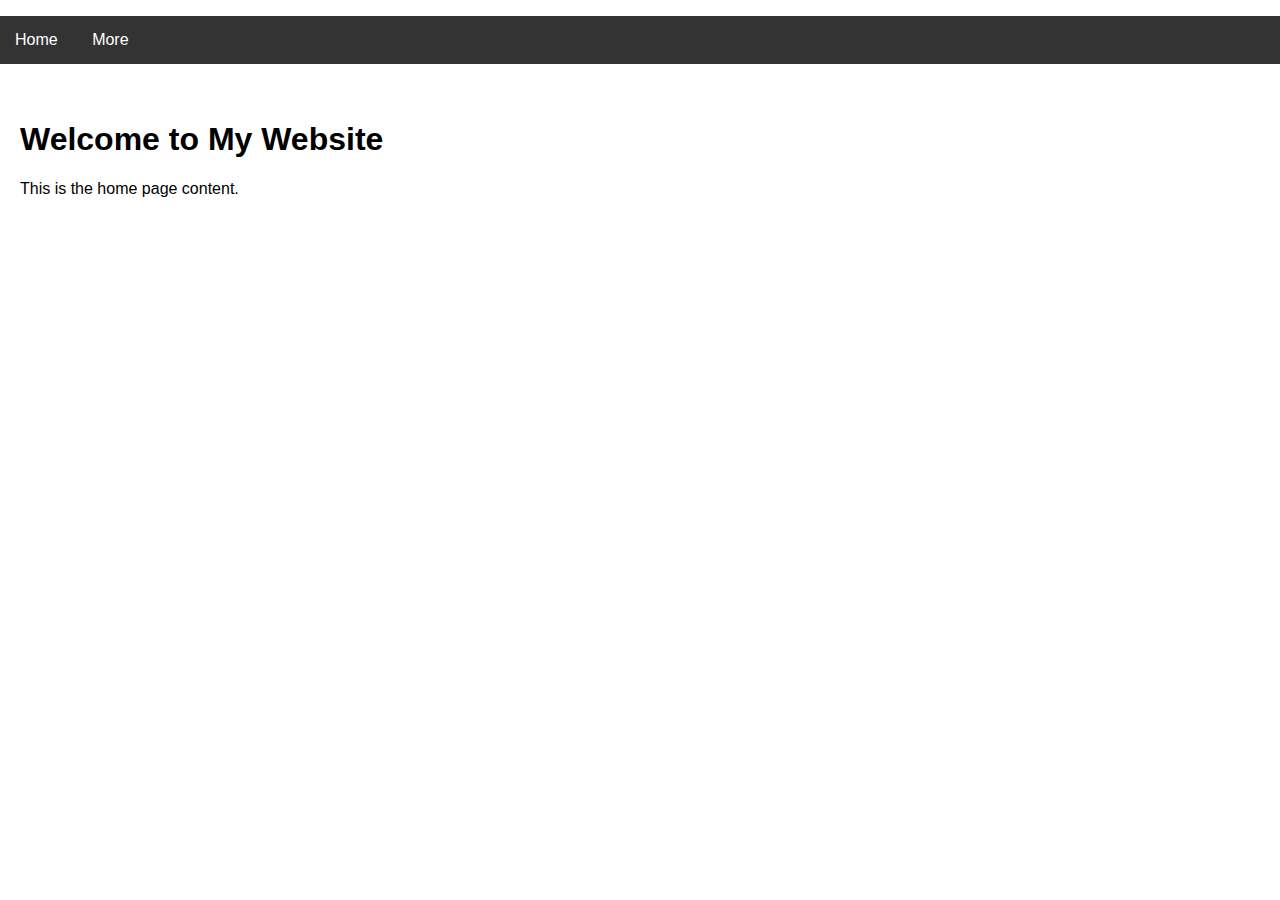
<file: website/index.html>
<!DOCTYPE html>
<html lang="en">
<head>
    <meta charset="UTF-8">
    <meta name="viewport" content="width=device-width, initial-scale=1.0">
    <link rel="stylesheet" href="styles.css">
    <title>Home</title>
</head>
<body>
    <header>
        <nav>
            <ul>
                <li><a href="index.html">Home</a></li>
                <li>
                    <a href="#">More</a>
                    <ul class="dropdown">
                        <li><a href="about.html" target="blank">About</a></li>
                        <li><a href="services.html"target= "blank">Services</a></li>
                        <li><a href="contact.html" target="blank">Contact</a></li>
                    </ul>
                </li>
            </ul>
        </nav>
    </header>
    <main>
        <h1>Welcome to My Website</h1>
        <p>This is the home page content.</p>
    </main>
</body>
</html>
</file>
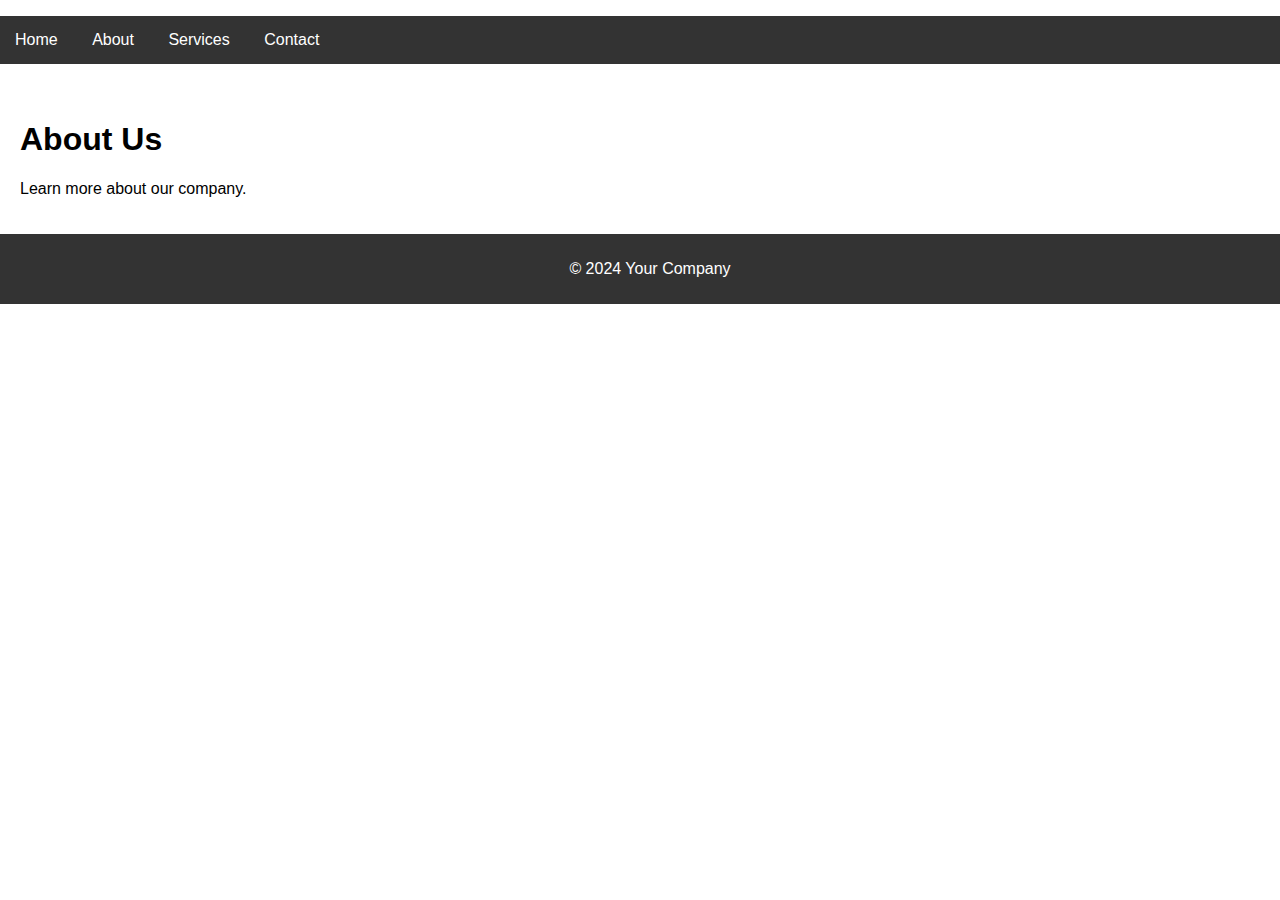
<file: website/about.html>
<!DOCTYPE html>
<html lang="en">
<head>
    <meta charset="UTF-8">
    <meta name="viewport" content="width=device-width, initial-scale=1.0">
    <link rel="stylesheet" href="styles.css">
    <title>About Us</title>
</head>
<body>
    <header>
        <nav>
            <ul>
                <li><a href="index.html">Home</a></li>
                <li>
                    <a href="#">About</a>
                    <ul class="dropdown">
                        <li><a href="about.html" target="_blank">About Us</a></li>
                        <li><a href="team.html">Our Team</a></li>
                    </ul>
                </li>
                <li>
                    <a href="#">Services</a>
                    <ul class="dropdown">
                        <li><a href="services.html"target="blank">Our Services</a></li>
                        <li><a href="pricing.html" target="_blank">Pricing</a></li>
                    </ul>
                </li>
                <li><a href="contact.html"target=" blank">Contact</a></li>
            </ul>
        </nav>
    </header>
    
    <main>
        <h1>About Us</h1>
        <p>Learn more about our company.</p>
    </main>
    
    <footer>
        <p>&copy; 2024 Your Company</p>
    </footer>
</body>
</html>
</file>
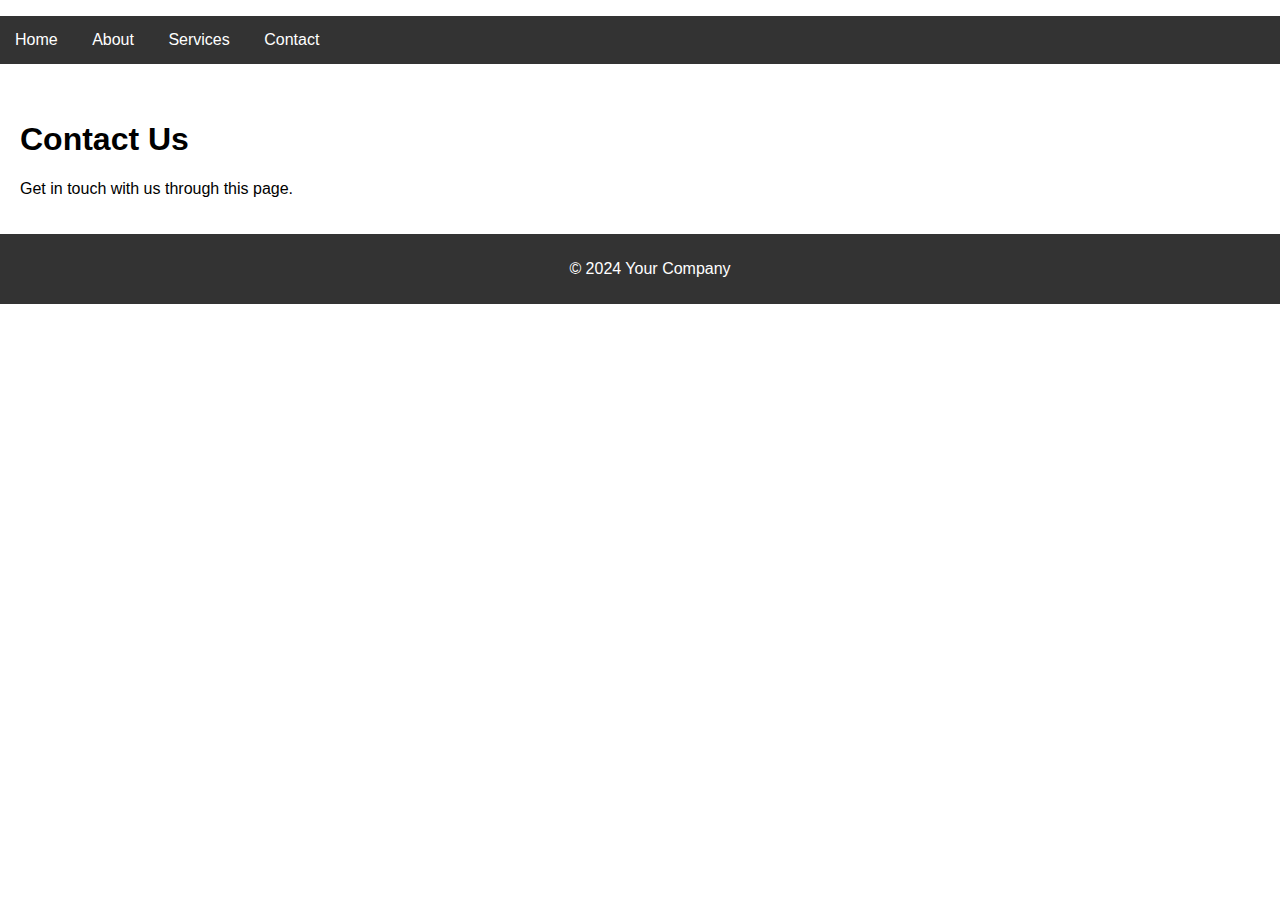
<file: website/contact.html>
<!DOCTYPE html>
<html lang="en">
<head>
    <meta charset="UTF-8">
    <meta name="viewport" content="width=device-width, initial-scale=1.0">
    <link rel="stylesheet" href="styles.css">
    <title>Contact Us</title>
</head>
<body>
    <header>
        <nav>
            <ul>
                <li><a href="index.html">Home</a></li>
                <li>
                    <a href="#">About</a>
                    <ul class="dropdown">
                        <li><a href="about.html">About Us</a></li>
                        <li><a href="team.html">Our Team</a></li>
                    </ul>
                </li>
                <li>
                    <a href="#">Services</a>
                    <ul class="dropdown">
                        <li><a href="services.html">Our Services</a></li>
                        <li><a href="pricing.html">Pricing</a></li>
                    </ul>
                </li>
                <li><a href="contact.html">Contact</a></li>
            </ul>
        </nav>
    </header>
    
    <main>
        <h1>Contact Us</h1>
        <p>Get in touch with us through this page.</p>
    </main>
    
    <footer>
        <p>&copy; 2024 Your Company</p>
    </footer>
</body>
</html>
</file>
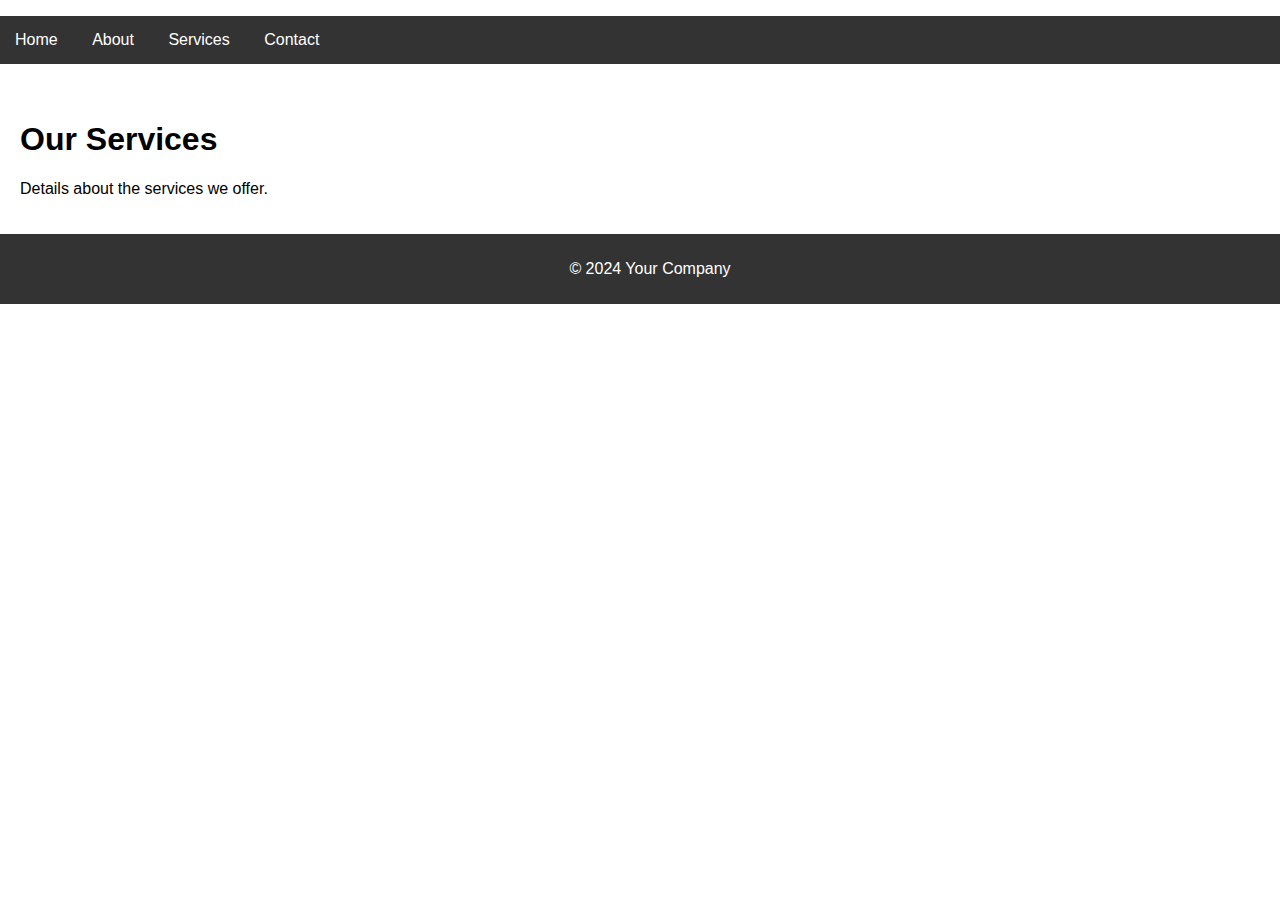
<file: website/services.html>
<!DOCTYPE html>
<html lang="en">
<head>
    <meta charset="UTF-8">
    <meta name="viewport" content="width=device-width, initial-scale=1.0">
    <link rel="stylesheet" href="styles.css">
    <title>Our Services</title>
</head>
<body>
    <header>
        <nav>
            <ul>
                <li><a href="index.html">Home</a></li>
                <li>
                    <a href="#">About</a>
                    <ul class="dropdown">
                        <li><a href="about.html">About Us</a></li>
                        <li><a href="team.html">Our Team</a></li>
                    </ul>
                </li>
                <li>
                    <a href="#">Services</a>
                    <ul class="dropdown">
                        <li><a href="services.html">Our Services</a></li>
                        <li><a href="pricing.html">Pricing</a></li>
                    </ul>
                </li>
                <li><a href="contact.html">Contact</a></li>
            </ul>
        </nav>
    </header>
    
    <main>
        <h1>Our Services</h1>
        <p>Details about the services we offer.</p>
    </main>
    
    <footer>
        <p>&copy; 2024 Your Company</p>
    </footer>
</body>
</html>
</file>
<file: website/styles.css>
body {
    font-family: Arial, sans-serif;
    margin: 0;
    padding: 0;
}

header {
    background-color: #333;
    color: white;
}

nav ul {
    list-style-type: none;
    padding: 0;
}

nav ul > li {
    display: inline-block;
    position: relative;
}

nav a {
    color: white;
    text-decoration: none;
    padding: 15px;
    display: inline-block;
}

nav a:hover {
    background-color: #555;
}

.dropdown {
    display: none;
    position: absolute;
    background-color: #444;
    min-width: 150px;
    z-index: 1;
}

nav li:hover .dropdown {
    display: block;
}

.dropdown li {
    display: block;
}

footer {
    background-color: #333;
    color: white;
    text-align: center;
    padding: 10px;
    position: relative;
    bottom: 0;
    width: 100%;
}

main {
    padding: 20px;
}
</file>
